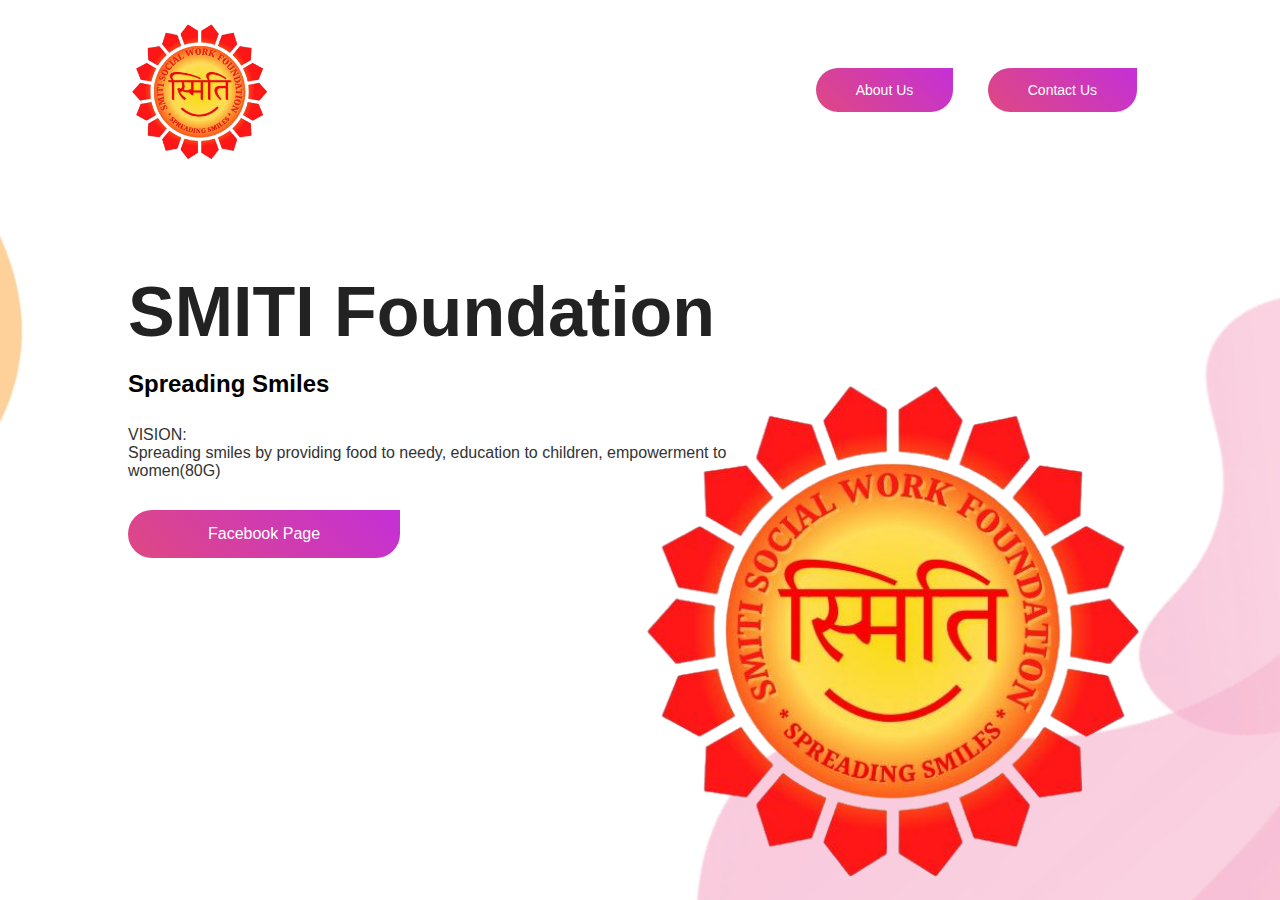
<file: index.html>
<!DOCTYPE html>
<html lang="en">
<head>
  <meta charset="UTF-8">
  <meta http-equiv="X-UA-Compatible" content="IE=edge">
  <meta name="viewport" content="width=device-width, initial-scale=1.0">
  <title>SMITI Foundation</title>
  <link rel="stylesheet" href="styles.css">
  <link rel="stylesheet" href="aboutus.css">
</head>
<body>
  <div class="hero">
    <nav>
      <img src="images/smiti logo.png" class="logo">
      <ul>
        <li><a href="./aboutus" class="btn">About Us</a></li>
        <li><a href="./contactus" class="btn">Contact Us</a></li>
      </ul>
    </nav>
    <div class="content">
      <h1>SMITI Foundation</h1><br>
      <h2>Spreading Smiles</h2><br>
      <p>VISION:<br> Spreading smiles by providing food to needy, education to children, empowerment to women(80G)</p>
      <a href="https://www.facebook.com/SmitiSocialworkFoundation" target="blank" class="btn">Facebook Page</a>
    </div>
    <img src="images/smiti logo.png" class="feature-img anim gallery">
  </div>
</body>
</html>
</file>
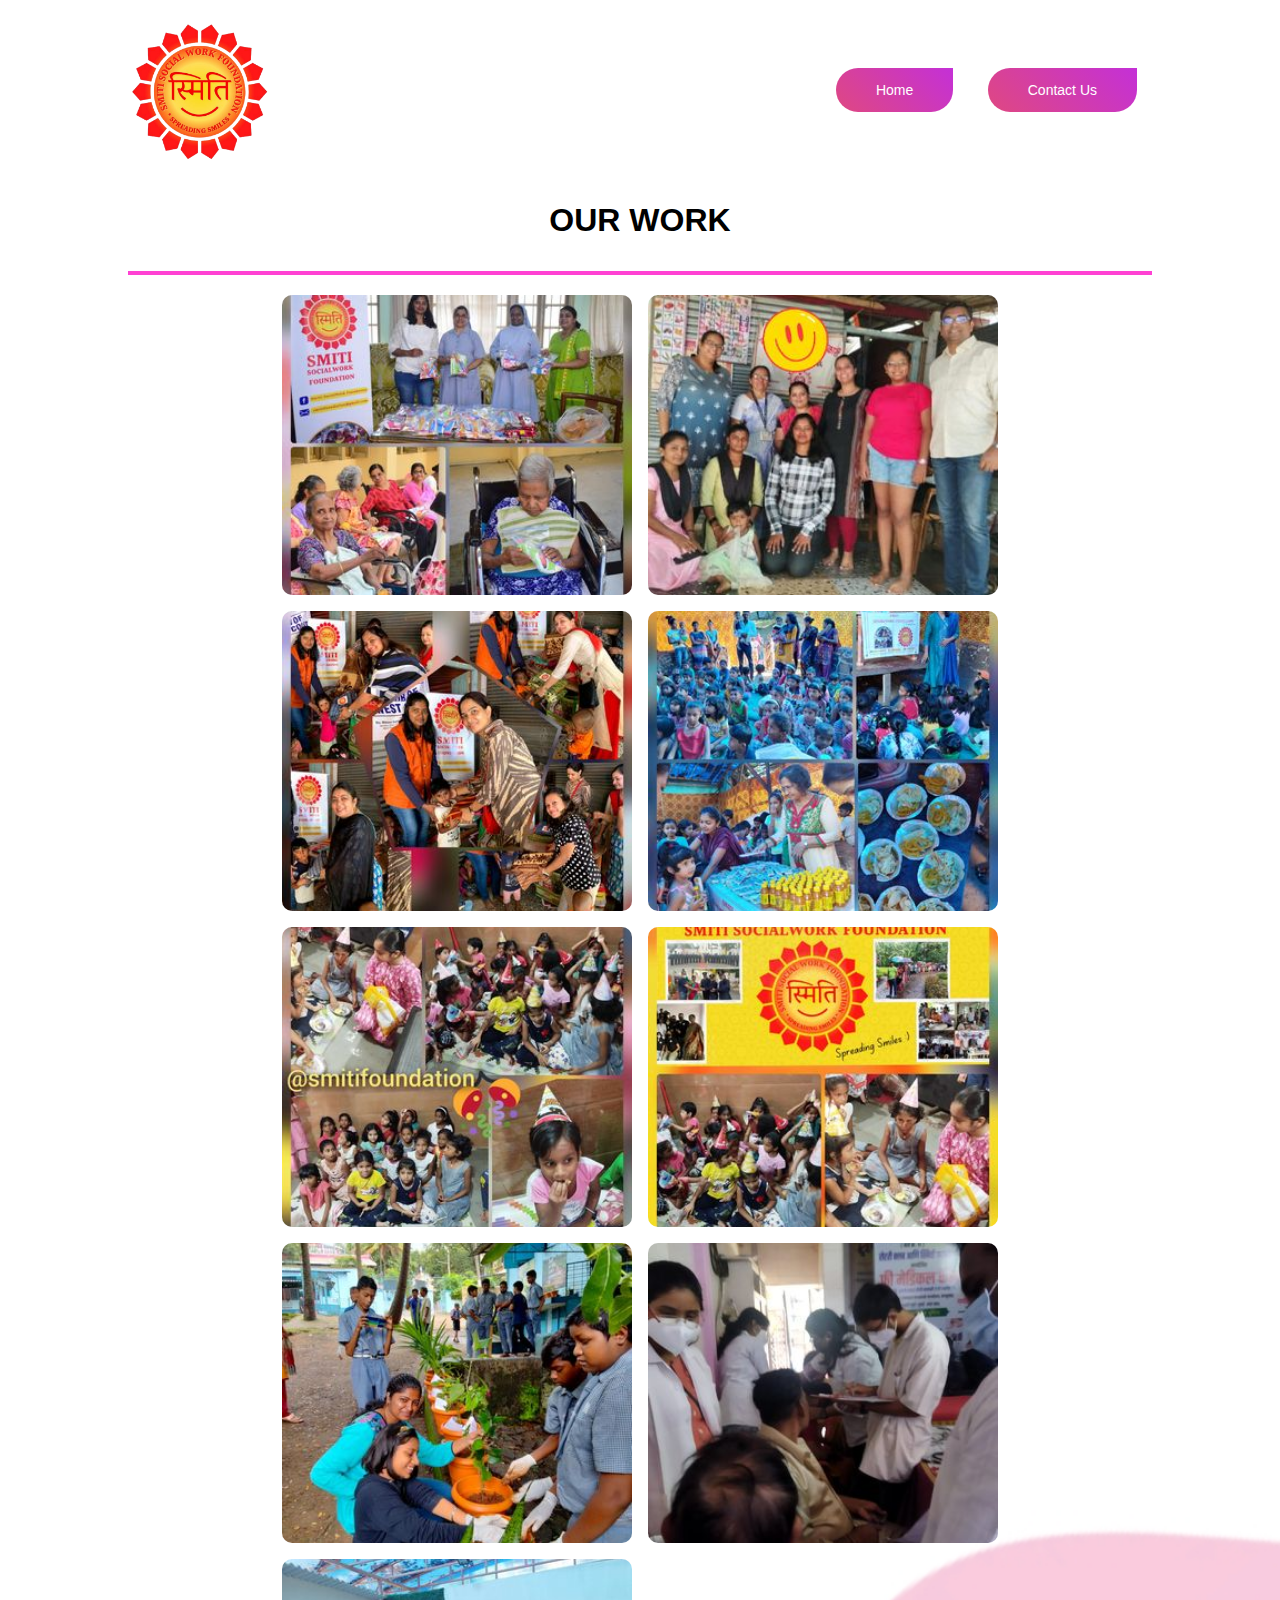
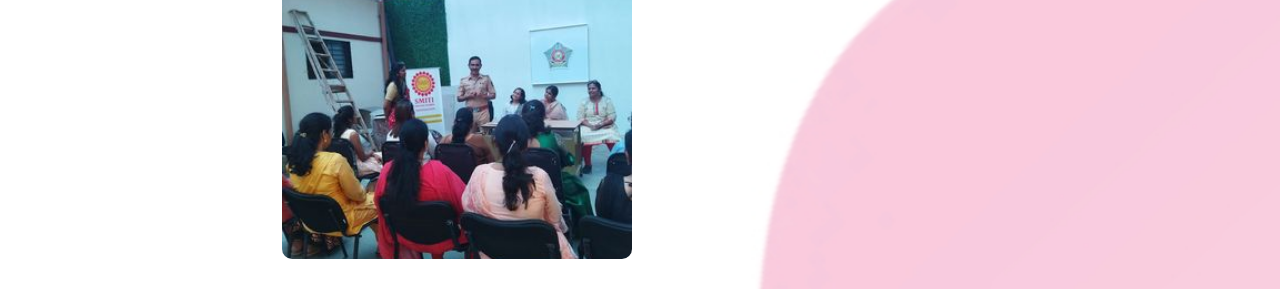
<file: aboutus.html>
<!DOCTYPE html>
<html lang="en">
  <head>
    <meta charset="utf-8">
    <meta name="viewport" content="width=device-width, initial-scale=1.0">
    <title>Photo Gallery</title>
    <link rel="stylesheet" href="styles.css">
    <link rel="stylesheet" href="aboutus.css">
  </head>
  <body>
    <div class="hero">
        <nav>
          <img src="images/smiti logo.png" class="logo">
          <ul>
            <li><a href="./" class="btn">Home</a></li>
            <li><a href="./contactus" class="btn">Contact Us</a></li>
          </ul>
        </nav>
    <header class="header">
      <h1>Our Work</h1>
    </header>
    <div class="gallery">
      <img src="images/W1.jpg">
      <img src="images/W2.jpg">
      <img src="images/W3.jpg">
      <img src="images/W4.jpg">
      <img src="images/W5.jpg">
      <img src="images/W6.jpg">
      <img src="images/W7.jpg">
      <img src="images/W8.jpg">
      <img src="images/W9.jpg">
    </div>
    </div>
  </body>
</html>
</file>
<file: styles.css>
* {
  margin: 0;
  padding: 0;
  box-sizing: border-box;
  font-family: 'Poppins', sans-serif;
  position: relative;
}
.hero {
  width: 100%;
  min-height: 100vh;
  background-image: url(images/bg.jpg);
  background-position: center;
  background-size: cover;
  padding: 10px 10%;
  overflow: hidden;
}
nav {
  padding: 10px 0;
  display: flex;
  align-items: center;
  justify-content: space-between;
}
.logo {
  width: 140px;
}
nav ul li {
  display: inline-block;
  list-style: none;
  margin: 10px 15px;
}
nav ul li a {
  text-decoration: none;
  color: #333;
  font-weight: 400;
}
.btn {
  display: inline-block;
  text-decoration: none;
  padding: 14px 40px;
  color: #fff;
  background-image: linear-gradient(45deg, #df4881, #c430d7);
  font-size: 14px;
  border-radius: 30px;
  border-top-right-radius: 0px;
  transition: 0.5s;
}
.content {
  margin-top: 10%;
  max-width: 600px;
}
.content h1 {
  font-size: 70px;
  color: #222;
}
.content p {
  margin: 10px 0 30px;
  color: #333;
}
.content .btn {
  padding: 15px 80px;
  font-size: 16px;
}
.btn:hover {
  border-top-right-radius: 30px;
}
.feature-img{
  width: 530px;
  position: absolute;
  bottom: 0;
  right: 10%;
  padding-bottom: 30px;
}
</file>
<file: aboutus.css>
* {
    box-sizing: border-box;
  }
  
  .header {
    text-align: center;
    text-transform: uppercase;
    padding: 32px;
    border-bottom: 4px solid #ff41d3;
  }
  
  .gallery {
    display: flex;
    flex-direction: row;
    flex-wrap: wrap;
    justify-content: center;
    align-items: center;
    gap: 16px;
    max-width: 1400px;
    margin: 0 auto;
    padding: 20px 10px;
  }
  
  .gallery img {
    width: 100%;
    max-width: 350px;
    height: 300px;
    object-fit: cover;
    border-radius: 10px;
  }
  
  .gallery::after {
    content: "";
    width: 350px;
  }
</file>
